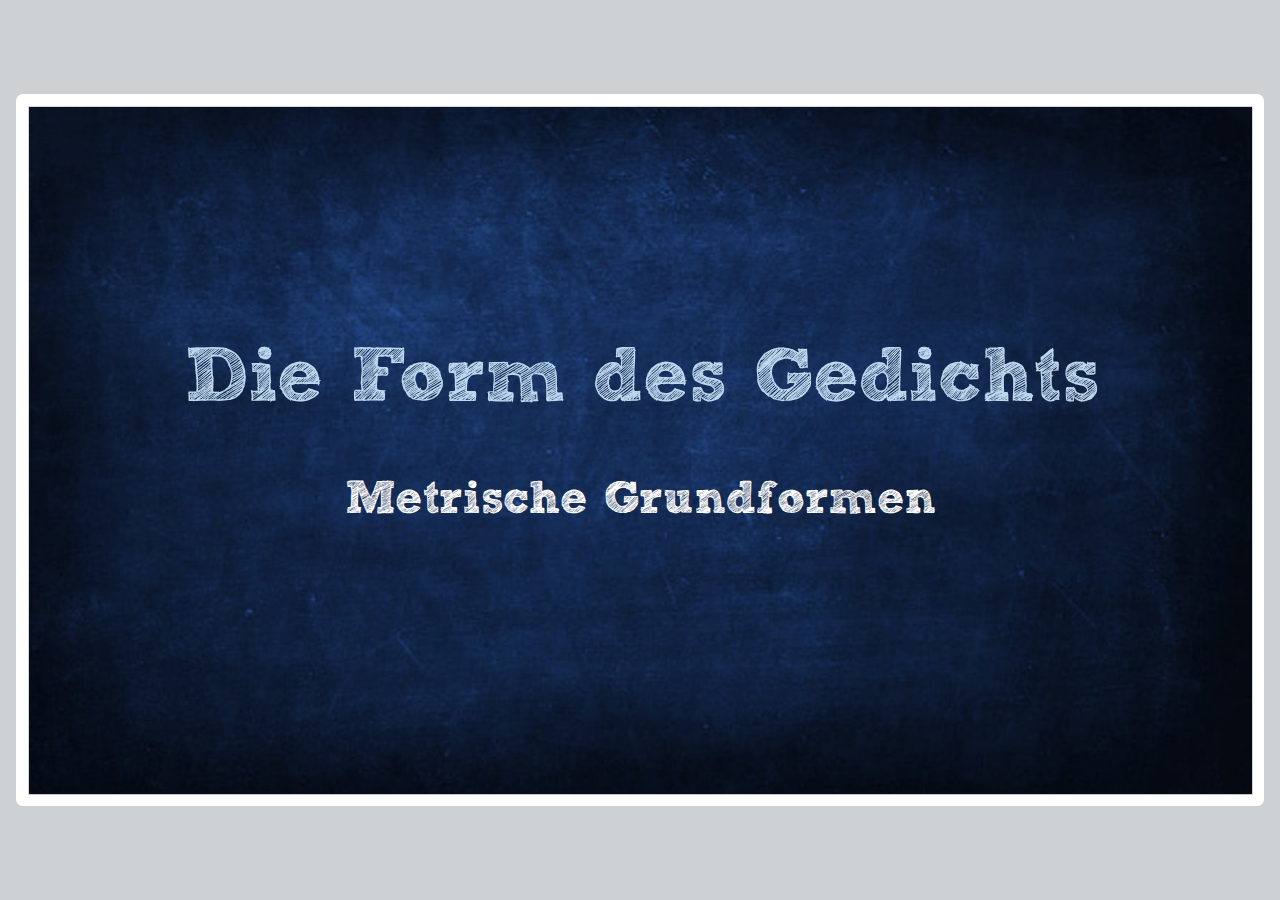
<file: ndl/Metrik/index.html>
<!DOCTYPE html>
<!-- Created with iSpring --><!-- 1304 744 --><!--version 9.1.0.25298 --><!--type html --><!--mainFolder ./ -->
<html style=background-color:#ced1d3;>
<head>
    <meta http-equiv="Content-Type" content="text/html;charset=utf-8"/><meta name="viewport" content="width=device-width,initial-scale=1,minimum-scale=1,maximum-scale=1,user-scalable=no"/><meta name="format-detection" content="telephone=no"/><meta name="apple-mobile-web-app-capable" content="yes"/><meta name="apple-mobile-web-app-status-bar-style" content="black"/><meta http-equiv="X-UA-Compatible" content="IE=edge"/><meta name="msapplication-tap-highlight" content="no"/><title>Metrik</title><link rel="apple-touch-icon-precomposed" href="data/apple-touch-icon.png"/><link rel="shortcut icon" type="image/ico" href="data/favicon.ico"/><style>body {background-color:#ced1d3;}#spr0_17c65e5a {display:none;}</style>
    
    
    <style>
		#playerView {
			position:relative;
			-webkit-tap-highlight-color:rgba(0,0,0,0);
			-webkit-user-select:none;
			-moz-user-select:none;
			-webkit-touch-callout:none;
			-webkit-user-drag:none;
		}
		#playerView * {
			position:absolute;
		}
		#preloader {
			width: 50px;
			height: 50px;
			position: absolute;
			top: 0;
			left: 0;
			bottom: 0;
			right: 0;
			margin: auto;
			border-radius: 10px;
			background-color: rgba(0, 0, 0, 0.5);
		}

		#preloader::after {
			content: '';
			position: absolute;
			background: url([data-uri]);
			background-size: cover;
			top: 0;
			left: 0;
			bottom: 0;
			right: 0;
			animation: preloader_spin 1s infinite linear;
			-webkit-animation: preloader_spin 1s infinite linear;
		}

		@keyframes preloader_spin { 0% {transform: rotate(0deg);} 100% {transform: rotate(360deg);} }
		@-webkit-keyframes preloader_spin { 0% {-webkit-transform: rotate(0deg);} 100% {-webkit-transform: rotate(360deg);}}
    </style>
</head>
<body>
	<div id="preloader"></div>
	<script src="data/browsersupport.js?3CE53274"></script>
	<script src="data/player.js?3CE53274"></script>
    <div id="content"></div>
    <div id="spr0_17c65e5a"></div>
    <script>
		(function(startup){
			function start(savedPresentationState)
			{
				var presInfo = "eNrtveuOG0mSLvgqHC0OcBagYvx+6QV2kCWpqnRGJdWpVHfN7FRCYGZSmRwxSQ3JlLqqIKDfYf8sFgfn/GnsI8yv/ldv0k+yn7lHBCMYFwYpSmJmhVSlZDLcw93czO3mZua/Ppg8+MODX+2Tx+5ESPHwhGv7UIkn/OFXzD96+MirR/LJo0dfS20/PBg+WKHxd+PVYvIGv7x/8AcuHBs+uH7wByvw8wJPL+aL8enbxSsuPP5Ih3Zv3z34g2DcDB/c0mCT5fJ2shq/8glP2CuhhXf/B1qNH/zh1wcz+ucN/YNfV4vb8fDB6MEf/i08ePD2LZotw69oIkUY8PVouhyHr8OnD2cfhrH1bFlqrdpbvy23llvevSq25ltav21vTWCuG78uT8SExnElqm+elhvr9sbvio1d+5yXddNobj2umUdz69el1n5L6/NSa9ve+t1tqfUWKN9dFlsr1t56VZq3ZfWrjeYPbkoUTJtm+eADvn9L34+y76ebVDB8sCByefAhUP2vD16nxPEhG5be9HgyHnw9X9wMLsfLwTfjy8nF9YqQ9RTPhDZxig8uR6vRT/+4nE4uxzz5d3p+sfntRcTxNP0+mc4vRtOH89n053LHy3yaaMqG6/n/uWk2Py1+mgUusby4Hg++WdzOLl+jzXgWtzkAwUKwhDEe3iYTrj3DH6edZMb5D2dDYkthqf7tLF3OuAKXoblhheYu8oi48pPwCWCF/svr0dtxunQ/v8XQD0acuNj4z20rSY+frsY3sePkktD3dqFfcXth9FiP0OT8fA7o/40rmXimrPHOW2WYH3JpEmME15prfLZi6D3YnPWWc88VM0IPuReAnXHMnXMtpAKIq8VotqRF+mqMf2mR+JDhLx8+VF4nWnqntdeWSfCPh97QC5jS1hoMwn3xDSevV+NF4QXV/tXutOIHh+n66+nkbU4870q/Lear0WoynwWKmk5mhBus6+vJdBo/XU3n7+Onxfj1dHwRG9PvQOpl9mw5f716cnmV9l5dL8bjx/SZtmwNxpuIsh7jpg7jhg2ldSBBY5xlnFsOAvT4lluZOCklBJ9zwnG5BasQnA+dSTzepI3yihZStuIRPaodipjbNjfhhLKMaOALY4d26Gnc23+KP35Of7yJP1/HH+/ncTtHzvfj/JfbwSU27c1vf7tejm7wIcfnyWw0/Xk5/qecEdoqIxS1jFBsZ4SiAyPsMjnii3//y//8Zr5aDc7H17/9bYVW4DqDd/MFmNDtilovBlHBSv7+l/9BHX7EN+9HeD5a/tOAvvg///Bfi3yU0/LQzzAhlWBP4o/DdgdTdYLo4z+IF9IKjlYRDJYY72MzbGNmeVyrBx8KfPfXoBnmjM/gvbQN8AREJV0i6Y9ghltjtRtyzhQ4hSfqs9xCqxPeBL5UpHqtxfCh8Qk4t9TOGmWUU8QrioROjaptCMwwo3dXbHNG0sjEKtC/[base64]/aFNcfzK8JeXOpNaRPBORybbsZCR6bdiJNOsghrPVq+pFe8HS3Gs4ufM0N2uCZZZtdEu5P68iAi6Mfx5Op6FVwObYr23VvhTjJyvQekJbkDqZM+I3FnN0ESPvESG0FgAaLY1CLAZIQhjAm9x/44/4QbZFP2R1gPKP6b8ddRGWjEXxfNoGaDROmQ7Q+z3hxkXFxPppdrCk/b8MIOKunzTYYq6fiFR1yWBpkBltF08sv48vvJRTD8rAXRwQo/lg9GYT+S58BxoyXWWgsjsaI7vkcrA1zsPLoG0UmMxZ0SoC/[base64]/[base64]/[base64]/zJzkHzGxjHxzTaaFaYDPCR902owXZmRMwkiQtMvXniS4KwnYTh9Iyim/pi1NDEbQi2lsxSO/g4gaWg8DlM7owtJEJFQmbD0LmxTCV0e4NfEAVxCABxMmGfHnDIfIRHlXYuepEtPynoy4HPRnkGfQxsFyMkZvhkdn82QmQNBagkJ6mDcHD0LRb3JWMLJV4snbYDxMCA/sY3MmEIyQFyaczEoY2ToBkXhpMhcDtkEC7BsJkuKpY+/uHQaejqfny9XgajH/7X+NB4/p7D4a1uPZYDR7PZpdLQcYcfBmjBkPvl6Mb2eX48El2uRe1lnmZs0PDV310FDWHhrK7YeGssOh4SGBONjhIv34Zj5eXY//oXTOmAidnTGCvugkAlsRsoSXjxivI9BdjhSlGWVHijahsw0wdQ41nIOh1XmLtU7AvhX4izcuCOFtx43WJpaTth38O+iy/[base64]/21nVefmsStdPQueTUL785zOcn/GGlbH6c05qsd+J2oFlQuvJW7pN0tOtw7GvllO5bsys+YyuC2c7+wQwHdFp3ibDjqAekGe3HDZ14+DNh00d2PnWw4otBwlsuP5LRo0cwvxQWJohGR7kiCYPryS7KPgmh6zlL5lQMACskjGKkLw4sO/WHnbwb27Ib0EcGssvoqcDxDSUyllyn9e/WUhYlwp2HAw6z92QVG/yqJHZxYJ9Exz/ceHIF+OHFOmo8RV5osjnXn0p2UTkMyGLw5LJGjqGJ/EUY4hJwzzFmkAQka+JTBwsfrpS6YrkBwnVEbI3pwvDhpJ5iDWScRJ/8ROABSdpNJWCyyM65IKlOWRr+6rm7fl5RYoZspEFjLwMZHopecyBDTJ1s0ExDfJokMsG1gNEbN2qw4SWZMdiMzCPpWAwxWFXwqgk7wL5ScnBSz4Fwg6MSphu2fj5azWQy72rRWk2B+gOMFWwtng/HYlk9Bbd2zlmsZLCkaeBjHFjZQ5c3bux3JyJNXVEtzodvhrFeY649Ed0UA8FOQm8yCxtir4U5IrIBspws0FEkdroVAawp0vnvNF0cAPs2yF5LoOdnrZMvw6d06GVl4p8TBsrlFKfgD5mxXovhF+BDyyQgYGcExcL7kJYyuSUhDKUjVjeSBFVtZssJUYiU2HA/orPgh/eDC2sdCHTeXjoCLJh0iyjuoyQsgZEG9LGboRb8gtAy4TQ2STDjBOxIcuRkiEpHawwz5x+cihK70qJt4g0Nmz/m1JgDemm+ysDhdy24MhZh4xLQBgychtnpJsRUvZ99pOOrUjYpt3IF6/KdB35jQhnKzJnlRn15GRtycvncuaR/87wSufWTCYj+EhX626RHbKNxc26ZXSM7WjoHCCHPiXeMMk1FZEnj4HV53sx8oZsT+ZcJG2ePc/FD3YnWH4+2pojRsaR7bKMP6TUlk4i/S0bO+6Q9EuWrXD6e/[base64]/A58AcPaM+Usy6XZVVBjPhuVMFjPJrVOh1CN6fA7tZaJtmG/Sg65A2VfMXMns6u+/u1vi0GIkh/NrsY34+VyPMurUg0my1UsXLVZr2owOh8vBrezd+PFLxR9fz5a5LlVvppbpWpzq9T23CrVIbfqcCBQQtTjUttQNXa8eP3b36bT1eA9tZtc4evb2RtCz3iWUJ/[base64]/U7Kh/CbS5F2YS5N0dGBUKAACR2hKy0F31wKKOlYfiyIsDL0p3rAUIGAHUMMIQSeu0QopnJC8QyLTfiMpZwLSwHCUbD/lIdO6j1ghGICE8IZYIloCubRw7ova/o+9CKBxsIEdh5sLioi/VBBUnLYyRZiP+zHjcXwHuuM7eEzNKYdhAg1jDfWQmyuhecmwZa3lIYUYmg1qAqqsCcFjoT3UGieMOGykFoslcYLFPcqngt8GqoAhkChHBgVhqL/hw+BIui7gtQfTYjfzEnNugT+Q+TsE0F5W1Cz49YuLYSsEoW3CSambLqdhjCpQAOF4MjAG7LNANM0gT0OLrgOnUzXwZK3hsFUCZvLAUAhGQgJXAv6DnAdlqbyXU3Ph6BsfKaQTXIyQMF/KMEGgBoQZqAQvrk5wBXybTBMGwNLysZziuIaqAoxSOwL2nqYQsQ28AT+KOS6LDrMcAhQGANrkgFTNWtOuY6g1CIBcwM5Zy0fCgWwactVdvRm03XLat4qifT6uq4RlHVCptCfMVPVfbE5ZNVv7aZqs5HQ62tn+BkLz/IGPOnPOQdeN4fPWX63zHzyGQQlizHyUjBsg885IVU3IfE5ZyBqZ/BZKkfvmkB9ULOvNX065cx94eJPn+pcWuo+1blPde5TnftU5z7VuU917lOd+1TnPtX5cKnOJUXrgM7mZkWro+u5Ode5i0t911znXY9Kdkx3vnur3MnbX8139j7N0K7Jdzbk4nbMgkPFhNujzHeuOXItnok12oi+BtOHO/KoIPqLHIA0Z1d3OA05KyyLTNbnGpqKdhlhWbp3JUnsBGIKYtvHm/9gpND+thDjEF7pZLoRik/wIlCs8qkb+dNe3Fgkm/XRaSPR8DoufKCjoTqS+fwHRc0k0+HUqBDTAFtakeIDma5C+j7oOUmPZWiTYE1kQucuFMgUaPgjiIb4EuxdpaD/UAyF+oxUE4/YmymG11DMgU7QainmC5ynNdJMh8O1s+KiYBEgY6XKzkroJlKNbZTTHN0ACwMPlG3pWEvZjyAakDO0PTqLA6ykmHxGoilFYzTTjqihncOcOH5qZtPt/LGZ2Ww/jCykWoGPQb+EHZORibI8IRvUGmZhm8I6g1gjEWW9T5chO3YzmCJYs2d3g9vEqJ1mipG13OYAR7N1BPPZD2ob6WXbqW2By/CQhufzXDSobQnlzuTCmmhPkDikNJlAu/uTCpdQZyisN0s9+4ykUhfW1UA1qo7PfPRhdktxoPaj7RYdpP2ce/epUwC0jwWO9sfyMQVVPpnMsmvmB7cQLgsykCeX49VgSeXAXocTisG7+Wzw/WK+HGWRk4ZXIyd1beSk3h45qTtETu44T4pTPJktB9+OXr+mz7PbEO34ejoZX4UgRqLx7377z/chtvF2djl4/Ntfb24Wt7OrwfkijHI9XmAT0OPf/kZHidTj9fiW6jfPBj+OVqsYQLl8i1eOp+GlJ+fj2WWYWHh0OQ5hmt8sRrfjJWb/eootNp7Sd9e31Cx0mo3Ra3A5vsFLl0sMdB27vcd4Lxe//fX2JsyRZh5HpIk8nS3H0/Db5GbwHG+YDka3r+OgN9jE8RVPsTLXv/3nYhzK6F/99lfonpcY7PTiejq6uRkvw/TGmO/NbLJ8N59O8fDlPLwXC073vy4Hf5pjzovb13Hw03moeBW7TvCOMBCAmacghwfP5xgZqwCcpAsx+HEyu0ybYjkWAfQ/Yt3x+/vx5AqIvBzNwjvejxeXcbA/jRez8fXNFPgIY69owGwNsqVIsYP/[base64]/CzqbTJW5UKVT5Zh55lGi7RCI93h5JnsX3OjsUkDoOmh+0UwcBEvI87FAJTMZIltfV2wzoIqchBB2UcyZDflOoDLAZhxdaVRtVr0EvzCkcDHzRObnNOQklvvSc/[base64]/[base64]/[base64]/[base64]/[base64]/D0zlNvrhOtn6ZDnXL/[base64]/[base64]/KTz/ab/7GrLOPF1kpOJeQdMBW7pX5tt8Ts5vq1XbK0z/aBKcs3WLOZI0fwZuWZZmzX+TcOl63eVr+rQ+56SxWvrYnsZ/uAk+W3qDuC57RmVDN6TQMn7pzG3yJBG5L6m4VmbYb/Wdd5HbuXpKaoUzNe6vwmh6tn0LLtulQ3aN5220sdnO0DTkWLO3JcF0pwNaO43hNzsGIPzTjuWPqhueRulzoQZ4eB6cgRHQuxNeO4zrNzuCoYW1C809ZtqD9xdpBp3wEPXays14hJUev8+ZgKIZ8VeR1negdxV6yB2Iy9Or/Q4cqntIjTbolPzQK1SxbU2T4gVaoRHL1JGstbNuO4zlN0wMIyHZDcXmZmO5Lbas6c7QXTXcPyulxpM57rnEcHrLqzHc+tNXi2YrmlIM/ZXvDcNRzXFJttRnads+lAtYlavPndKhU1+/O7lC06+3h4jt3JVK023IzoOj/T4ao3tWzqbrWcmrd1l8JOZ4cA6djRXVP9uxnddX6nA5a4asF3t4JXzfjuUv3qbB+YTEUBOXKE54XAm9Fc58Y6YPmvo1G8d4HprsnrUN+9GcWum4TetyzadhRvqR6zFcWtpWTODgPTsR/DUyH/ZhTXebEOVy5uO4b3RGw7PncA4O7Zys0sWbKG49uD1NBrObztVFGv+ey2Q3m9s33gETy98Y7fEeQW7klpRnJtHNTHVBjcukm31Rvctlvbiw+edYTi7u3UeGlKMyZFp4PAvcstbme+rcUXt/LglkqMZ/vAcxdFa7gNpxnDdf6sg1Wi3EdD3gW/LXWtzvaA5q5ht3obVTOe61xZhynW2R5Fs7V0Z2sUzZY6nmcfDcqxH+WH66easVrntzpgAdPW8Jou5Uzbom221zY9OwxMR47jwp1xzYiu81gdsLzrUTDqXeC5a6w6vWquGcG2/vzwUIVvj8eRsQNMd06fnjQHXElXa/keqhxwi+nbpThws+W7vVLw2R7gGOCWOfJM+zsUpVN3RWQzwuv8VoernNyyobvUUW7eztuLKp/tAY7KgkLvSuxyfxnr3biMtXH/qTpX4wFrfjdvwI4VwBu3YKdy4Gc7wuRrofjC++78ikpl5BirjZM7TGnzlnCLboXOm8MtOlQ9x0KPli/pDW9H2F0XP+eVT1LOY9aMhy4kv55ML9cUnXEnWWo0CzVCJr+ML7+fXNB8jCV/MoY/lg9GAR8edpmDbicZXW5vJDS9Hd8DFZIqwO86uoZ0kRiLOyWsYvQN5KmSxTYQaRBew/[base64]/[base64]/HWplrVVKXyBz8rE40EZ8ATomfQ7W1tbuuwpmILAj3jDYdYYQEqLR776PIrXUU3pgtGBCTilhILtcUMT+aH/HooPx8ER2M1kp7W7eS2S50JEwBjKcWpJF0wRnMDQXE4S1CWkvKWRS8RcqlsR3J5HyDtc0420aRpRQlYeTG5CfCSOC49FNG4BhzTHVbCRK10su4c8E3hg4sC/jDzEn+ERPLyDfXZFqYBvic8EGnzXhhRsYkjARJu3ztSYK7koDt9IGknPJr2tLEYAS9mMYORahA2BBRQ+sN+C0xVFqaiITKhK1nYZNC+OoItyYe4AoC8GDCJCP+nOEQmSjvSuw8VWJa3pMRF0xZmHw2aONgORmjN8Ojs3kyEyBoLUEhPcybzxq8VLE6ZMPDt/PxarK8uCaf0NV4Orocz4Y/LUbkWRlPZpfj29Xk6gE5EooOlIJfQYvEMUcLnZ6rVo1v7MwEQhJyx4pgfw8F44kGxessPfdII1+aj2JUnaf+gFeTHU3Y8C4w3bWjmNsWz7zytXW6DnRh21EcpXaH5qgRW/YP6lqP7sHuqGvLyOpyY11LQtbW6+t6B2HvIOwdhL2DsHcQ9g7C3kHYOwh7B2HvIOwdhL2DsHcQ9g7Cj3IQppfMNLlJqE5yU6GU8fVqMJpdjhfLVich34hVqprf0piESF/66IxIjW/hGDuKq17o0p7TCNWf4o+f0x9v4s/X8cf7eXaf/H5X+DxFL2FEeoPQ5Wg1+ukfl1N0Mcm/U8rsxea3F0v6ejlNv0+m84vR9OF8Nv253PEyX6ppdu99vGHpz7vP86fFT7Pslhv6PLud0Y8YBEmf8gsl6JeWOEh63BjwSA+zsMgw4jpcMowxXtCPzaBI+i6tKRumVhMbSd8Xoh7p1xghmU09hk3Sb8WQyThojJqkz+tYSfqtJiYyTK8aQklf11Qioa/zWMk49k0cKMRNxtHDg0J+bZj7eLIcpysSQirTPiGqkj5XU8DCCoRASfpUSC4Jk4hBluliZGvSENc8Ds6lt/nFXiArnmATU3CkNZBZECfEGf6DnHS0JW7mkRhFpPAH8VKsX6kj7Z+b9EYtvPQyvsoXXzWM7b70XVpjY/u7tI7pLq0NhCTMkYOGLIvgtgbgCSluhvSfUOC1cDlPV9e8lUGK5XWP7O73CG3033J/zU5Q3P0buEo4BHx0GOF09L0DdptglSzQBUUuuOf3wuAnuPxpl5nei5u5yojyxKQBcFq5FeBal2hYyesVORZM7TTV+3JnVwlbsFKTrORfULM3F0DwvW4w+QT3d+0y1Xt8l1cJfR5aFmcCQl6EA10ZQimkNlJIkZZJVkp/3L1CQoiNF+x669dm//ZLTDrBdP9vBNtEtDQ+1mULtC5swoLv28fSyUdygdv+87zDN32VlU2fsGDuMBHTWYVmifMsTbTauBprh7u99K7XebXfTLLTNO/RDV5lZcWYhE596QIQOguim+nArCQvpBp3uxFrrxu9usvG2ju9GrSag8F0N2/5KiOY+YQqlEO5C6V8ZFgM6TnMpbTwZfMtX52z5c3H3U5S7d9+O0l3mO7/LV+bvFc6KkkvlI4WtQx1rZmVytHlPljapnuxugdcphd1Vc3+jgGXaf/15TLbinjuDdN9ueurbLJApRAAzQsW60uEBQGNC/C7WBqzcMdWZ7SW7v7qXI9oSwmi3eZ6L+8D29ygnKp6YA/4tGwemF+xkuLBrgOrWiu7XAdWsVUadKiO0Nzn28A2Xa1iXVKNapoyrIaPjE5+yovAOl86VCdo6+/u2w+U+3H/V0VNhh4hjTGQeyGHw9DVWgJQylTjuHN3vH0MTPfndrCyaDUS1roq3uGCb5SGhciyRc3WZH0pzPFu4V3gude3iFWEsHDMCRFLEUN/BK/jThnDndFC3sUKcTvAdG/vESvzbKrJxdYeHapQjEWSWExuYo2ZvOLy3ns5w5Lc92qSSv92nt0dpvt8j1jZM4wFwzphPeL9tXyoALDAvpWMxdpCn/Deil2S0CpbubYc4EeAcw9vEStvaRgnMIuYthRvSkxOKTos4VILnZbOO8gtYukNBLsgeaNrW/2/faG4h3eHtZ8cKKp76a2yXigXMsYaL9rqvJPj3V+UF8PKFwLudHdYof82sbw3SPfw7rAtZ7dYBlocbAHlQx3P5nu2drw7zPF9s8Mr/dtvMfkYmO7N3WFlNENl0dYbwaThQaBpDp0l5DPodoG2cw2AzyGf9wfnftwaVpbIUlNQHnih4aE85lALlihBGozZkjR/jNj9GHjux41hZX+I4gnxrqwucfNifILyHZ/gTpOu0NzH28M2oklZIpx2LsjQEFDEy0bGp7o7rFP99Iabw+qraXeE5F7fGlYjcZ2y2mtBxUyGEFiJsfH81Bx221YuUN9p225en94scTuBc9f2bchU2XqRWAm5illyAQmT3j0sh9qBjWmQv+epI/8TMmUubBoetRdbLnQvFd7pDtP9uy5OdghLNswkcu0TEndM8HaG5v5dFVfrxwJ1eyqCkQb0OnA0l1hOVQri9Zey8ZLHnfG79m3vt4fX/Vv38C4w3ecr43SjQLYQXTzU0lJhB+ArsLgQjyhd42VrO4Vl1d8b1xHfTTfH1eP7Y2C66xfImdo9LROnALd3OqzfEHSfKElXSQQFuummtV0CtOj2N031QeIO2ykeutK7TaneF5h7cW1crRdLJtYybj0onpaksiJNB8Y782snvZCU9r+XPF73btOouwJz7y6Mq/NhKQoedlIwKCQuJXaVaEl+oOwu6qaD4p2xWz0o3gW7lWPi2jKW3eG5X5fF1XqwvKN7a/laLTFSg9Qh5FhaRzK7XU3wXFHZEbmf8ba4HeC5/7fFKVavbHGjIbg4s+kKGZ44idU1im7IbLlfrft2Ti98k9zEazf3ui5u3bvd/bE3PMeD8f3KxZxMl4PxYrkaLwevf/vrdLoKiYQQ4suH4Ua009Vi/vZ6PFuuFrdvVreLNBYs1oyR1ZoxtrZmjN1eM8Z2qBmzz2T7wjF94ZhlOhBRSmj0EsxuEFFzNT5fYI4pTCkBZaSQNbnCml+mM4zfqUH+MjUodvtyOO5G5ZUCOsQJwmfvffp5/Z2O5XUgPw2jZC/uDTe2VF1ntIrbliUmFs5xjmq2WV5TbedX+riuoWKFJGZy3rH0iGY2EV4w4sMsxFsqhYl5CHSnlaKidyQTSuFGWiZGFSOBHgpBAbtOMK2DMk43AZTCjCpdqj1ofSalBKIyKIWo/[base64]/jk2V4Mg4vWWTa2rv8ogAooQ+o/trr0GyeCpesJ48903bvHoQWQQH8EOa2rFv+fEKx/lvrpFj51XFSzTOvn3BxKmVOuZ6KPshE0kZvUsX6PX7i7Zjdh7MPTcjix4at8pb/otgqC4Mvgi0wx6LutLnT+D7IO9A67V7UcE9zsa2yYcZT+8qGn/COGlO71AdTuVvi/bsp4M1B/x208cPcUlNXArKlsmB7ObutFdRaShfvgBYthYi5wilamKHbQhj04vtTlYzX0G5fleweViUT9Yjuq5IdXVUyWSdO+qpkx1mVTNUgq69Kdo+qktXp0X1VsiOuSlbWzXmDcn4AJ3KLCOzmMmsWiB38ZwfXyyul27YU/dqlyFSHMkXt5W62F0rpUmZjW4GGVruhC8XQPVQ6RBPWUczdLFpQxwD7ogX3smhBHa/[base64]/[base64]/HaMUuBh5aiRNGHsETzlBCuga/HtVJhK6J3kQYzJIDpG07bCtoMFFVQpSG0gOTiwsr4RFE6vACSXTt9gUrRXdAcBKwfFfmUJSJXFpofkT1RnmS1y8e4B0sQpaHSGa8bU9CldXWPsLIKltmurBCDKsU+AbOGrqAhtApL2IL7bMsH/[base64]/c+itxaR+GN2YIBQSklFpLLNUXMj+ZHPDooP19EB6O10t7WrWS2Cx0JUwDjqQVpJF1wpsAwgTi8RUhrSTmLgrdIuTS2I5mcb7C2GWfbKLKUoiSM3JisVowEjks/ZQSOCreobitBolZ6GXcu+MYQphaojjgeyT9iYhn55ppMC9MAnxM+6LQZL8zImISRIGmXrz1JcFcSsJ0+kJRTfk1bmhiMoBfT2IpHfgcRNbQe1g8jhkpLE5FQmTBFutAmhfDVEW5NPMAVBODBhElG/DnDITJR3pXYearEtLwnIy4H/RnkGbRxsJyM0Zvh0dk8mQkQtJagkB7mzWfNDuxlY4JKWu2sMf4+q4DWklwC+kiEoiJglDsS8o28TBx4uxFpMNAQQieB5cKgSGob0p3B8xKIXmU9D1VyzLF5G7So9TYcqlxUi7OhW/GoZmdDh0pSvbOhdzb0zobe2dA7G3pnQ+9s6J0NvbOhdzb0zobe2dA7G3pnw0c5G7Iij21V3trcDVk19VZ/g0+0pWp2WXC4ZDaRMKXyIICh1iqBHpDVwBPB0kkE/SpjVIQ4ujKMdbFIByrq3Oxs6FbiudHX0KHe80FcDSNfaNSUi9pIVmlB/ubHa6ptLqHSFRMeNrITWI0cFUaaUPfm6AJqjNteXWjPEtx9daHfbXWhJoo56upC5Y1hbf3GOFRV9+01cdtrvG8tidtS8P3eVcTtjJTjrYi73/1MTyazX7C7Y43t8eA9ZYbOoF3Nxovr0fR88O34/HYGBhGrb49nb+JvxVuadPWWJld7S5PbfkuT63BL0/5T3u2upj/TPz/9Y/7xeYrArCH9rB+LnmD6g/[base64]/6M2Zms9/BT7fT38T18Pv7TU3ANYOsuWhkCxbqiNSbRnDtSeFhx1lM7KuaPbHGICOhdUr32dVbPl4JdqusFm9TIvLvLQQFAp2KvGmJjo0YaUav+67vdJ+u+AFqskzzIRI1qwLlqF8j5HV/WV15DgAdl9S1pSN+bfnJjUQRIcnAT/3ERCP/1j05M/N1dQSXHdQpVNz+rZelPrbUpGsV9RuJQVj+LL+3CMPhyjD8fowzH6cIw+HKMPx+jDMfpwjD4cow/H6MMx+nCM31c4Rm8H9nZgbwf2dmBvB/Z2YG8H9nZgbwf2dmBvB/Z2YG8H/g7swMaz8prz43B3PLCbFZGsHh9jkyfWg1QIPXS5ze81UE5VA+V8baCc3x4o5484UK7T7z+OL66X4yl9XNBt4De//fW3/zW5Gi/om/Hil/Ht1YquIRkPTt8uRhfXN+PpHKPS0/SMe1E+8l5kZ96FODq6jJmsLwgLBWFu/UZMHWg3xtTBOCXNx5Ri6karB2lkmPHhD9QAcDZw6w4xdv5cZDF2zCbgsBBzAlw11EX1LqGr3Xxeb1KLBOxbGiNlvECG7hmH4iDW17VtxtgJkwji/[base64]/[base64]/2afm6aYkvsUJlPrqeiv4CU5F1U5G0KuUt+TmmleU3mMSX9dUNjlDmf580v+F9mt8wPbb0hpT39+kNnz69obTUfXpDn97wmW/u+HMjL9iwwlPv1eEM8Zbk225meXP2bRcb/WwfmKz0RgQ7LIeJnMih9MDRZa+IGvwd0PuwDX/bfBFb0NfqmDg4f2lNUWlkDDusZoFy4mpaGEXauLRQw51iDHVawgG9QVsZwzbf0DbG0O4oOtsHpjvFGOpUjwO6wNpqjnRyiLXUHNnuHTsS1rDLelpwA1KgxN1nDb6GtA7oktyJtHZjDV28lWd7wbRG79Gzhg0nbGpkHcwPuw197V7ZLbhrcdEeCU/YZSFLPIEW0ntwt2Bs3DGesOEUz+4xPZRfvDtN7cEP2lzmZ/sAc5d4gaqzHw53FtCGuA4nAy2Y23ZMcHB2kB7EN+2N8uF8U6vmA/umHlsO8VvsFucT6RXjIhZv80OheUJrRhHsMlTNU0YnXAuxLikWK+tFxSTlqncuBOXxJHWXzi7Hs8GUqr/NBsvJxfVgdEv/zEbTn5eT8SLEQMSQE1MNOeGsNuYEX28NOsm6tkaddJ/lblEmRCePf/vrzc3idnY1OF/gjSuqfQeSo8fpDa7o8XqMcVYY9MfRahVHWb6lKnfT8NITkNdlqH0QKznFiJPaGJW9Alu2/f5JXlr4/f14ck4XjaeLlhWE+GmxRspsPJutBjejsAD/PMJXv8R1wj6fzfLOO3W9HwvYVIQLmk6MGLKJV3QCA3kIs5pLs0cVrrQw4IXMDqk504m1MEWhSXE6KBgKDqkM3UozzcN9K0MjGKS4UCJ10tJt0QxtMAvpgtpfCeGQ2K/KcIG/[base64]/LmEx7D8dI9aDfjIkobrOsp6PoUFtpA23Fs4WiUl45G0/[base64]/zcPHecfqrW8yeraffW8iW/CHQbrxQ4fyDdrjGIkEpsKmhDAVHJVgfysHztOXllkMSWOEJHQDI1HdKKoGFxKcUuDrHV4VyK/2r3T+c7QMT99ZmtZwjTNIIExXBo0R8o0HbjHbRCe3QABNrfK5/+0+JdsrLo/iR9isgGtFe6N6K9kaYjhvtG2ebshP+IE0TsDGjvErv69DE2yyHzRU9vJTBi28Y5UKm96luuy6U1l97rR2nwAXgT9PVqsqkgnmb27LSv677gQVO5tRp2kAFR0/zxQSLnYTKLksvtcQDdYRkZrspNfu6IFrYRDeHRDOb6OCdOOrKsLs/OOQg/bt64O/3u3axD/b0gB3X/eJ19ukBXbBtd8x0csi2XDKz3TvbXzDeVzLrK5n1lcz6SmZ9JbO+kllfyayvZNZXMusrmfWVzPpKZn0ls4+6YDwPkWs+dGuNfWvqlsXDtTgiaoxzHy+3EuCLFBNjh8rbhEJbrY8hyLQeVLACROuwy4/[base64]/3F0VZ+R/6f5dHozn11ufF34uJxTOYTzUXNFhNOL6/cTNJqOJ41t/tvo5vx2SZ9eLuYX17/9Nf5y+pbeHj8/Hr1Z/TyNn09mo7e//XUZajPEtaBPVwQ7tJh/CPPCkINZyHwazajGSCwd/ONv/7lIm59OxoM3v/3nbBZqBIfkTLz8ZgxyW1DiTGw5G5yPMcB1+lrx8Hp8PrmijzJ+bEr/[base64]/QzqWklKas2Cen7DGDraFlzFCrwEFVlU3Ebci1tpbiqQXkL4+ZQZtQbHSoti/AINUmDFJiEbhVa0tN0lJLMAznQ4I1zFhHpfM1W0d5G4BJe8eKNCtuEwxPlU4E2cGh+nCoUkr8yDh0X+cCFgGpdqn2KIKiK6BwA/SJjIxCDTKbQJ0x5Bulg2Jscyp/[base64]/7xW2U4E2An593WWR1upRgO2Q94uC5lKG8uTWAGii9VEN6vRxC46jdeoNi8WCGJVMHSoI8m9CYUlFMQeOJlk2CTkyaRvPIgX0ye/[base64]/3QdcnpHOOLEVwzFgoEV4OFY7wsZ5uA2s8TvZ3c2vzSW2mt0Ul9cELLzsUOeN675xUbO2CmSIURMypz8hzdXQyihgoPeJrQQojdzhaaabHDQcPhy5plh7CfKTCh+Rao7iiSjMVbyVQtio6LHF0LOX7siVALLXY5H2qmxK2HRQenw8JR/7FQ4u7YKdY/PL4SnzFSotG83Dj0S68/Ody5XzOxdjwFbCTXTkeCZ3vB5DhP77GNMBmPF2r8w/xR4jiPgWlGc50b4YBnoi08qdsJaTNX6nJcerYXTND+PFPC2zuC5iy6qRnLphbLBzsubsNyl8PjFiRvP0k+2wui7Ia9u4LjLGqtGce2zsI/3El6G447nau3ILnDIfvZXjBZsCequc7vCJazeMRmLNcpkAcLMmgRyp1CDpplcof4g7M94MmEvDpG/JZV/42gijSY+mBxFS1FKrpFWTQXqdgWcnFw7T+ekTTtkTw6t6lBe8RuoxDdNYq39KK+vkZfX6Ovr9HX1+jra/T1Nfr6Gn19jb6+Rl9fo6+v0dfX6Otr/A7qazSeHQk6swTFOWM99552nmOJgOhKa1CSfS8oLxMaMWS6CeEfIK9E0glmlpNwdDd/sFpXxqFyK5pdGR0zLRpdGV3SLg7uzUgzfZv8Dln2b0vG/aFW9vedce9qMu5Ffca96JBxL/qM+4/NuH96c4NlGC+WqwGVFroaUd2gcOHx4O9/+Z/LN6PZZbjc+O9/+R/DnxaPR7PRxXW4lDJdRKBhtpq8nvwSWv3DIL8u+adFLFM0ucZKj2az8PrYaTZAH/CwMZCBdf5pgZH+HSAQdmgcGnkVASl+dRlAyL+5Xb5PmvP1NYsZ9w6fHBQhIWAIQMWzpYz7m3kkH9GcYf/uSsRrGZ28UGkOm/Y6cVBz185w6EqJK3jyYXSBYcTzOiqixC2xj1LQEd7DEggkDQ0TlhWX0L/88CFL6HY746WBCQTTGTpJ7VfVnlJQ2WgBpmozJ7OEFIPVDm08jWPcvI6dSh3HiiHRr+wwacWUzW4JrslIvKfLoMvLoMvLsP1KekYus5zMynkcmzR02GSTtNFSNuZ2bDRU2xrukt/[base64]/a34J7B3s7dwHtFt2SbXz7ye3pBE5xdySFDncuxhDfKy5JbWEuM5eIMbP6ZDG2DSbdTN7gfkEz2ErQ2fevEq5Q26JVokzOsS9sO10uNG7rvPvKbekM3ZAoCExz93l5JISqVYTMSACEkXRC7nW8gmTS6ST1vmtgaxNySWF7q3JJc0w3d/kkjKaq4kYQiUW8j2L0nfNySXdQ9K/dHJJI0z3NrlkA8ubqRja6ETxgqZ755NLmiG6t8klZdPeAjiwQqgK6S6FkUiJGDI1o+lWgZiIobKEXLl7mlhIDsEbTDzH3C+5pNB/S3JJZ5jub3JJGcvVZAzuEuack8aEmzt8c3pJZ7HcmF7SMeezKb+kAcs7wHRnUkwqh4UR1oMclFUw90WOzZpvM9l2lFhjRMTyYsO6jXLnz6WJ2H4cT66uV+HMqWG3+98xtWw9cc0sNCaScISkBeVl0bUX8QwIKqniiYUF5hmdFAX/DbR9j9ZC75r4D5EDAqbw4KhM+JxhXHz5IJxvJ7P348lyPPjldjF4NsFeIMK+nV3loTW+JrRG1ofWyA6hNbJDaE3jpELACTbci7fYW08uby/CEo+mgx/Gy/nt4mKMbfP/fjdeLSZv/v6X/2fwbj4bnI7PR8vVZDQb/Difvsbem2DnT7N3rga3M9rVYyBkMXi0GOOF78aDR/Obm/lsOXg+uhnPlrSvMTje/X8PsPPQ/mp0Tjdnxb5X0zFdtDUbfDW+nMyu4hmsStjgKT2eZVOMcCQ/LSqxJQF6Miko/pULchjANBlDPSJizeNGqqEC1JnFPyrtnUUP7HrS3EYHrefH2KkF97yrPV+lcNMdD4nBHnY8F0aP9qPgneZ2jOe9paWWnqIbjaD0OM7A24aCkVokMX+b+iOIvTNjYYJl2aFg7AmD4a06HYYIqlUmoTaxeD5M2aWeBATla3Q4D6n2r+u+xQW4Jf2SDbO/[base64]/+yX+AiXkMD7anzUx+ZR8YOi4ry6jmDxoIRnJQNeqT34BicaMPwPlkXIYFKMKTVuC/Lmj1NmO6QNpigd4JA8ZbVkOCbGGkKFMKSmYO6VQOke7DwJDkhVMb4FK6+LUTUwZA4uQDDsS85WaUnSdDGlxJJtYaVIaXBtcAbyIMmZj6htlirQnuGYLmueUMLJkGQ+JnSLkfOIT2D8l0yg6g4WSa9EmZiCACVGqIBRZSA+wIaMEJ0ZJHAZMYwiGY/GZliMY/AEFimBlOsQVhJw9F3IepCEDOibtSO63zDdLfamZL6e0iZBug9k58sAx7SnzGysH6yAk62JoEILFK0I2ZkhpMcASJ1bMiAVjfjbkUMLGIBYMrhYi5rXmgW0HT1XIS7JYb8oRVYqDXZbScC1IEVSQI5/[base64]/avcNe2FPIO5QLk76xa8PaIzvv6ZwYZpHoNVTLCR+v8Xz1Mx/PVux5P389esH6Hfy4A8cO9HF4uR078LjcAFD5ksiS3SjwWW5wVUI1s7HPt86OD/w4CGAPAsQT2cx2ToLcfBZTCqzON8+DfmpFqMyHwym0umcvhmvLq4HP8wv3rwfg2Q3J6WKk2IJxBp5JziFfEgh85mRRYQ/lLiPrWPDDONdI5fZJR61+MEIOp3JyWIyqo6vy+N7FkOgbD4y7Kl4/peOWWxxudniKjhZpLCke6AJbZc3ZJlf0D/f0z/jbM2m2YcbYozk63o5uRmHHV68LCNvRuCc/3xKDZeFSzGG5BaKLfKrNpaFOzfSRu8L/rL0q1+KY/z64Px2tZrPkgu65X22SqLdjDH/t6/DH+LW5Rbzd8Quq89fjy7Ghe5QcL56vPk466u+so8fkcfwYn7zdjT7+dn8ap6cjy7eXC3mt7PL8HpJf9HkGmJygfV5U3rrFKKOpEz5vU/4E/FEVB6/XYyXy3F4rX98Ik5MscUU8m66npkFCk+qzwuvyAHfaPJusoT8DE1Aq9LSXng7uhpvAPboyWP+WIZnM/TagDp7d3yYqgXrWb2djn4eLxo7zd/evm1ax7eL+RUBsfnc0t/i8+l8RLKeHj729Lf4kCZALyghI5Bxcj5fXKZoYPR3rdZk8/8Q6PfXB9eFPZBT+QYNr3IyXVKXZ0VHcPop7zTPPhSkaeF0J5A5bf+b0eLNePFyPp8uA0zj5ZjUmKez15SEM1qtRhfXN3QGQ4xhWn3Xh+Dsxo7+6tWjF999f/L8X189e/HNi1dfPf0GUD6KtDwgYv6vsCz+DMX0f8d7N1uffnfy7NlG+0HooFne/vnLH148e4VOT569ev7kX16iffhR8/jFH18+e/r8CQmB9FNNo+9/ePInEhn0Iz7+4w8/PHn+8tXps6ePn7x6evrq+YuXYZ7Pnrx8QjrCv85vB9cjKIyr+eDdZPx+sLoe0wHVZDEeBITTA2IKk9ntOL7z8YvvTp4+f/XDk9OXPzx99PLpi+ckCuaLxc/D0Ht0u7qeL/DW5eByshydT8eX4dWgtvA8xUhQfAb4b3U9Qcv5zWgyS7IRfnz+7MXJ41cn33//6rsnp6cn3xDgL/MpokPpLe8nq2s8uxzPh3jT+xkR9+A11KDB5MXpYPT27XQSFe3B5PTtgibyPSg8HeyHkx+fPv/m1csXL56dvnry/HH2DaVczS4Hjxcjmnpt4x9OTp/8QO0Wo+V40djkVSSF0GpwEgRlpeG3T7/59hn+fxle+O3k6npKx3r1b/3+Ca359yGhCw+B4Sc/gAROT3988cPjMG9S60eDt6Pl8j02bAm7xZWL/Z8+f/QCdPLoZfEdL6lp1h8LPpldAMdQQbM+GPMkoD+lLswPiHv1MtIxEdbNLSwVYv7T8Wocxp7QxEZBjR2cB6V+MB2P3kXSwCCRx8QRnp388fmjb1999fI5Pn71hFbw2eh2dnFdegxKrKeSIk3cYt2LmE9HSDu9+urFv2Bj0OZ7UX3w4p9pz/1z9cG/PjklOPFvePT85E9PvzkJ64F9lu2OfJNdjIjYpz8PRhcXYLGEhXeT+e0S39B0sUcC7Muk7m2nT/77H4HkpyfPmrZs7Iz1Db9dwQTEcMSp0/eBJUAkEQX99z8+/b9efX3y9NmTx3UoG/08mM1Xg9Hlu9EM1uj5+GJEq/cznl1OLsMzooowzH/cTn4ZjFYpo/gvKZN5/vjJv/yX+mFL3KeJYMChxzdvV9tGIPDTWTYPRvTcPFIXQNqGOX305PnJD09fHGg5l5Ob22lkUx0XNZ/Azgu7daxOcO+wxPsNeBpZ2xNInMBBISSmmw+/pXd89fRFYJuX483HT59/TY++z/SAQaoIlBo9f5G1ez4ftDc9/RZgxuFOIWBuyDGx0eRPmFF5zD8RH9ps9uOTr06fviSe9eP4nLTK2CAQb3eWGmh3Gy8tCOsSD3v59OUzmsBz9LtKJeRyMJ3cBB036/rH755k044sqTyvH+e308tA0tPJm8CWAPftzbgq7V8v5jfh2+lomRFB5H7/tH2wdKo/xHd/X5FiOVV2X7sCUW5bwdMnJz9A3Dw6ef4oiKJHRKjT0jMQEc3/2cvTXGCBmm5GsJHBml8HXbzYPupsj598fYI+2URPx6NFJuLSdpsvjV8P0q//UNOWpCL25pN1n397Pl+Nl2cNbWnsddPTqPdBq0/bvzz5auN14bf1w1QlzR+XVNSXT4HRw2iLo8i8buakvyfZ60EX6VqevHx58ujb70A6p5FSgkt1WW343ckP/4wdGLQpqkMcTIZBZjNsNI7AEjJXde8qaOa3q9TE32jSiRvRZF4+/f7VyePHwYQgIoPe+iYyxkuoc6kdPZjClij3efTtyXNs6c1u48vJqr7fD0+e5LYDqdpR330WjcK//+X/i80CI8t2Esg7/l4g7ncZX3t28q+ADmokbV6sV2Q1a8U077STalr/1rK6mr+5VWGtf9NaS8usmnyPHc6e2Tp02CAfO/DG1vjw4f8HUdDpdQ==";
				PresentationPlayer.start(presInfo, "content", "playerView", onPlayerInit, savedPresentationState);
				function onPlayerInit(player)
				{
					(player);

					var preloader = document.getElementById("preloader");
					preloader.parentNode.removeChild(preloader);
				}
			}

			if (startup)
				startup(start);
			else
				start();
		})();
    </script>
</body>
</html>
</file>
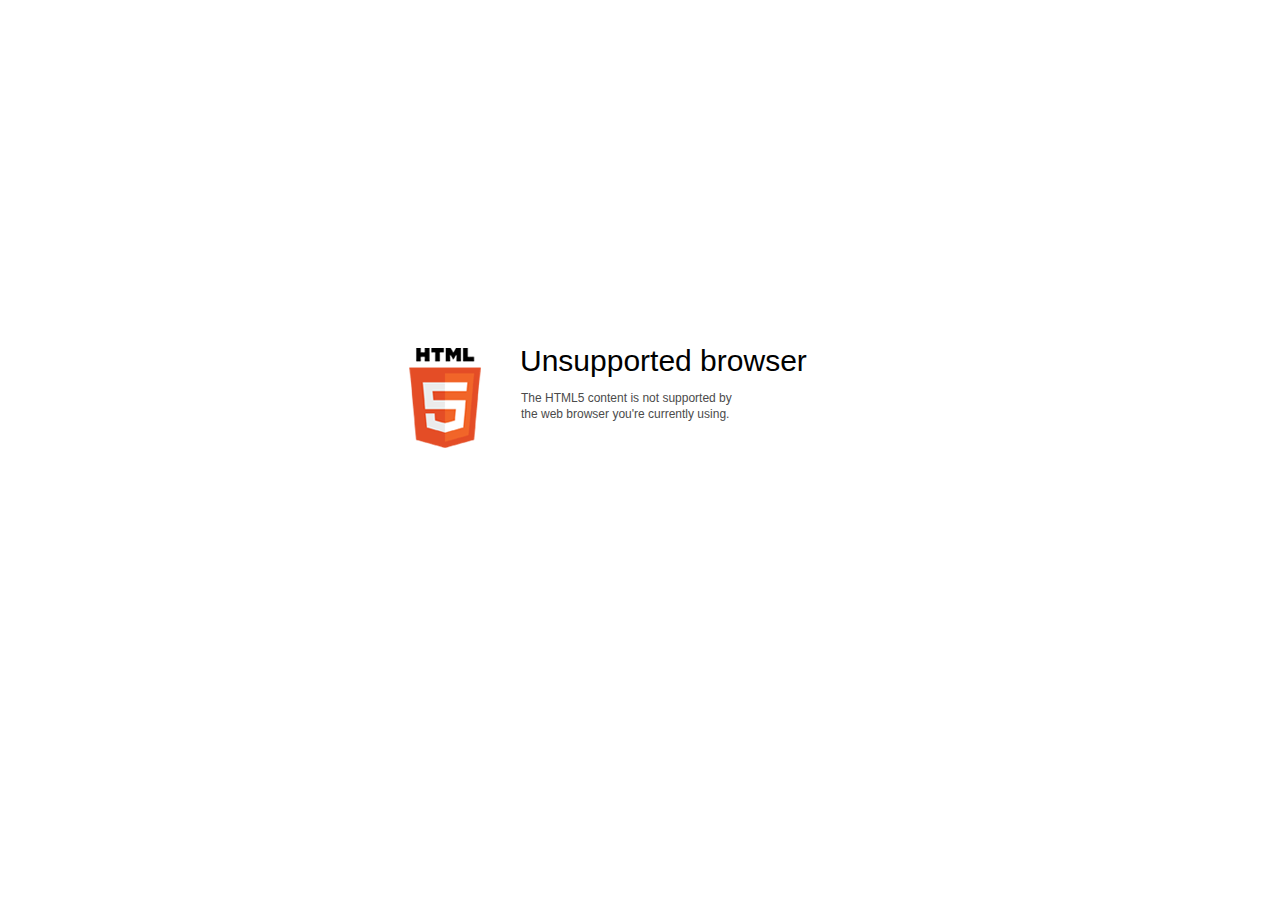
<file: ndl/data/html5-unsupported.html>
﻿<html>
<head>
    <meta http-equiv="Content-Type" content="text/html;charset=utf-8"/>
    <meta name="viewport" content="width=device-width,initial-scale=1,maximum-scale=1">
    <meta name="format-detection" content="telephone=no">
    <meta name="apple-mobile-web-app-capable" content="yes">
    <meta name="apple-mobile-web-app-status-bar-style" content="black">
    <meta http-equiv="X-UA-Compatible" content="IE=edge">
    <meta name="msapplication-tap-highlight" content="no" />
    <title>Update your Web browser</title>
    <style>
        body {
            background: #fff;
        }

        .container {
            background: url(html5.png) no-repeat;
            position: absolute;
            width: 405px;
            height: 100px;

            top: 50%;
            margin-top: -102px;
            left: 50%;
            margin-left: -231px;
        }

        .title {
            left: 111px;
            width: 290px;
            height: 20px;
            font-family: Arial;
            font-size: 30px;
            color: #000;
            position: absolute;
            line-height: 28px;
            top: -1px;
        }
        
        .message {
            font-family: Arial;
            font-size: 12px;
            color: #4b4b4b;
            line-height: 16px;
            padding-top: 15px;
            padding-left: 1px;
        }
    </style>
</head>
<body>
<div class="container" id="container">
    <div class="title">Unsupported browser
        <div class="message">The HTML5 content is not supported by<br>the web browser you're currently using.</div>
    </div>
</div>
</div>
</body>
</html>
</file>
